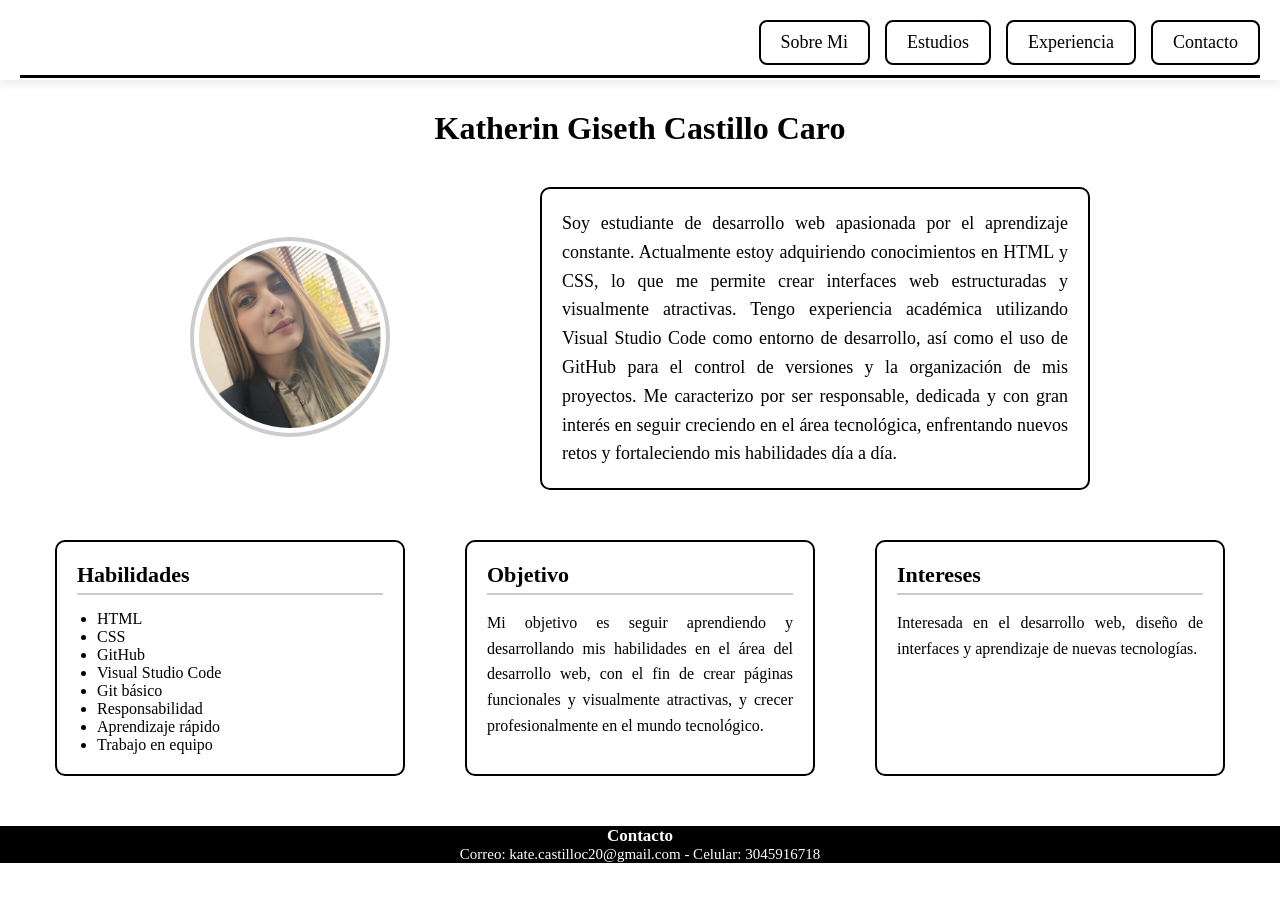
<file: index.html>
<!DOCTYPE html>
<html lang="en">

<head>
    <meta charset="UTF-8">
    <meta name="viewport" content="width=device-width, initial-scale=1.0">
    <title>Document</title>
    <link rel="stylesheet" href="style.css">
</head>

<body>
    <header class="encabezado">

        <nav>
            <div class="container">

                <a href="index.html">Sobre Mi</a>
                <a href="estudios.html">Estudios</a>
                <a href="experiencia.html">Experiencia</a>
                <a href="formulario.html">Contacto</a>

            </div>
        </nav>


    </header>


    <main>

        <h1 class="nombre">Katherin Giseth Castillo Caro</h1>
        <div class="perfil">


            <div class="logo">
                <img src="foto.jpg" alt="">
            </div>


            <p class="info">Soy estudiante de desarrollo web apasionada por el aprendizaje constante. Actualmente estoy
                adquiriendo
                conocimientos en HTML y CSS, lo que me permite crear interfaces web estructuradas y visualmente
                atractivas.
                Tengo experiencia académica utilizando Visual Studio Code como entorno de desarrollo, así como el uso de
                GitHub para el control de versiones y la organización de mis proyectos. Me caracterizo por ser
                responsable,
                dedicada y con gran interés en seguir creciendo en el área tecnológica, enfrentando nuevos retos y
                fortaleciendo mis habilidades día a día.</p>


        </div>

        <div class="secciones">

            <div class="habilidades">
                <h2>Habilidades</h2>

                <ul>
                    <li>HTML</li>
                    <li>CSS</li>
                    <li>GitHub</li>
                    <li>Visual Studio Code</li>
                    <li>Git básico</li>
                    <li>Responsabilidad</li>
                    <li>Aprendizaje rápido</li>
                    <li>Trabajo en equipo</li>
                </ul>

            </div>

            <div class="objetivo">
                <h2>Objetivo</h2>
                <p>Mi objetivo es seguir aprendiendo y desarrollando mis habilidades en el área del desarrollo web, con
                    el fin
                    de crear páginas funcionales y visualmente atractivas, y crecer profesionalmente en el mundo
                    tecnológico.
                </p>

            </div>

            <div class="intereses">
                <h2>Intereses</h2>
                <p>Interesada en el desarrollo web, diseño de interfaces y aprendizaje de nuevas tecnologías.</p>

            </div>



        </div>




    </main>


    <footer class="footer">
        <h2 class="contacto">Contacto</h2>
        <p>Correo: kate.castilloc20@gmail.com - Celular: 3045916718</p>

    </footer>

</body>

</html>
</file>
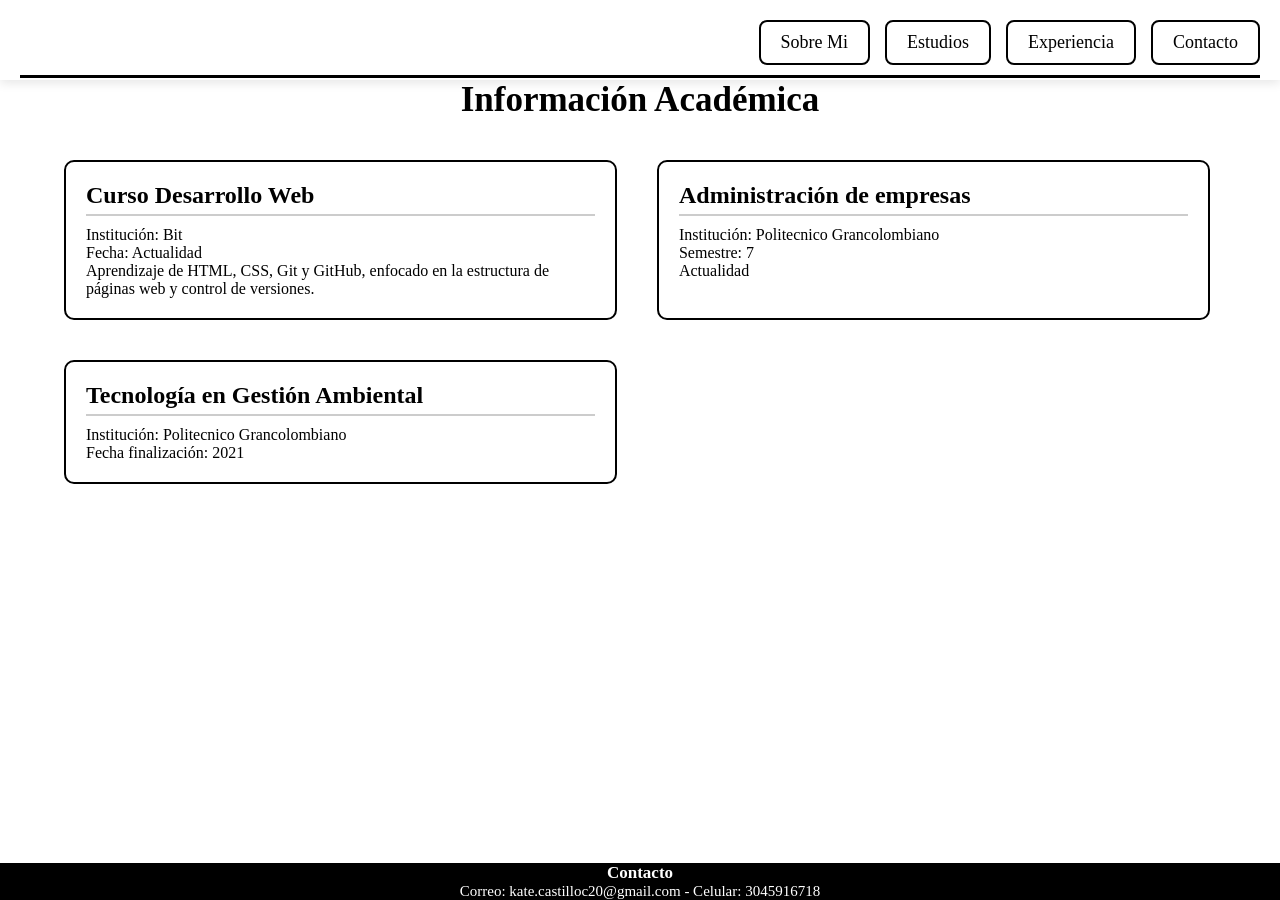
<file: estudios.html>
<!DOCTYPE html>
<html lang="en">

<head>
    <meta charset="UTF-8">
    <meta name="viewport" content="width=device-width, initial-scale=1.0">
    <title>Document</title>
    <link rel="stylesheet" href="estudios.css">
</head>

<body>
    <header class="encabezado">

        <nav>
            <div class="container">

                <a href="index.html">Sobre Mi</a>
                <a href="estudios.html">Estudios</a>
                <a href="experiencia.html">Experiencia</a>
                <a href="formulario.html">Contacto</a>

            </div>
        </nav>

    </header>

    <main>
        <h1>Información Académica</h1>

        <div class="estudios">

            <div class="card">
                <h2>Curso Desarrollo Web</h2>
                <p>Institución: Bit</p>
                <p>Fecha: Actualidad</p>
                <p>Aprendizaje de HTML, CSS, Git y GitHub, enfocado en la estructura
                    de páginas web y control de versiones.</p>

            </div>

            <div class="card">
                <h2>Administración de empresas</h2>
                <p>Institución: Politecnico Grancolombiano</p>
                <p>Semestre: 7</p>
                <p>Actualidad</p>

            </div>

            <div class="card">
                <h2>Tecnología en Gestión Ambiental</h2>
                <p>Institución: Politecnico Grancolombiano</p>
                <p>Fecha finalización: 2021</p>

            </div>


        </div>



    </main>




    <footer class="footer">
        <h2 class="contacto">Contacto</h2>
        <p>Correo: kate.castilloc20@gmail.com - Celular: 3045916718</p>

    </footer>
</body>

</html>
</file>
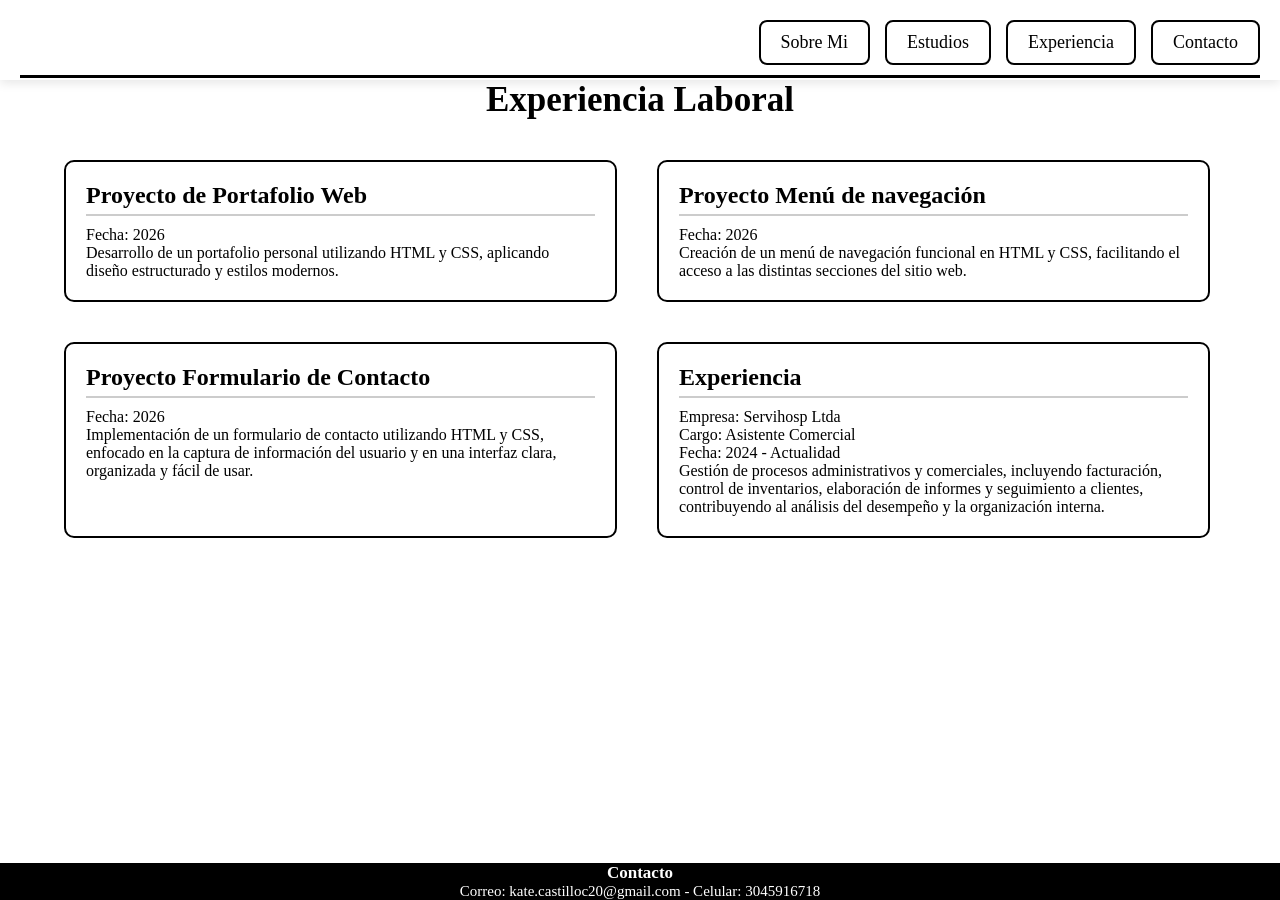
<file: experiencia.html>
<!DOCTYPE html>
<html lang="en">

<head>
    <meta charset="UTF-8">
    <meta name="viewport" content="width=device-width, initial-scale=1.0">
    <title>Document</title>
    <link rel="stylesheet" href="experiencia.css">
</head>

<body>
    <header class="encabezado">

        <nav>
            <div class="container">

                <a href="index.html">Sobre Mi</a>
                <a href="estudios.html">Estudios</a>
                <a href="experiencia.html">Experiencia</a>
                <a href="formulario.html">Contacto</a>

            </div>


        </nav>


    </header>



    <main>
        <h1>Experiencia Laboral</h1>

        <div class="experiencia">

            <div class="card">
                <h2>Proyecto de Portafolio Web</h2>
                <p>Fecha: 2026</p>
                <p>Desarrollo de un portafolio personal utilizando HTML y CSS, aplicando
                    diseño estructurado y estilos modernos.</p>


            </div>

            <div class="card">
                <h2>Proyecto Menú de navegación</h2>
                <p>Fecha: 2026</p>
                <p>Creación de un menú de navegación funcional en HTML y CSS, facilitando el acceso a las distintas
                    secciones del sitio web.</p>
            </div>

            <div class="card">
                <h2>Proyecto Formulario de Contacto</h2>
                <p>Fecha: 2026</p>
                <p>Implementación de un formulario de contacto utilizando HTML y CSS, enfocado en la captura de
                    información del usuario y en una interfaz clara, organizada y fácil de usar.</p>
            </div>

            <div class="card">
                <h2>Experiencia</h2>
                <p>Empresa: Servihosp Ltda</p>
                <p>Cargo: Asistente Comercial</p>
                <p>Fecha: 2024 - Actualidad</p>
                <p>Gestión de procesos administrativos y comerciales, incluyendo facturación, control de
                    inventarios,
                    elaboración de informes y seguimiento a clientes, contribuyendo al análisis del desempeño y la
                    organización interna.</p>
            </div>



        </div>
    </main>


    <footer class="footer">
        <h2 class="contacto">Contacto</h2>
        <p>Correo: kate.castilloc20@gmail.com - Celular: 3045916718</p>

    </footer>


</body>

</html>
</file>
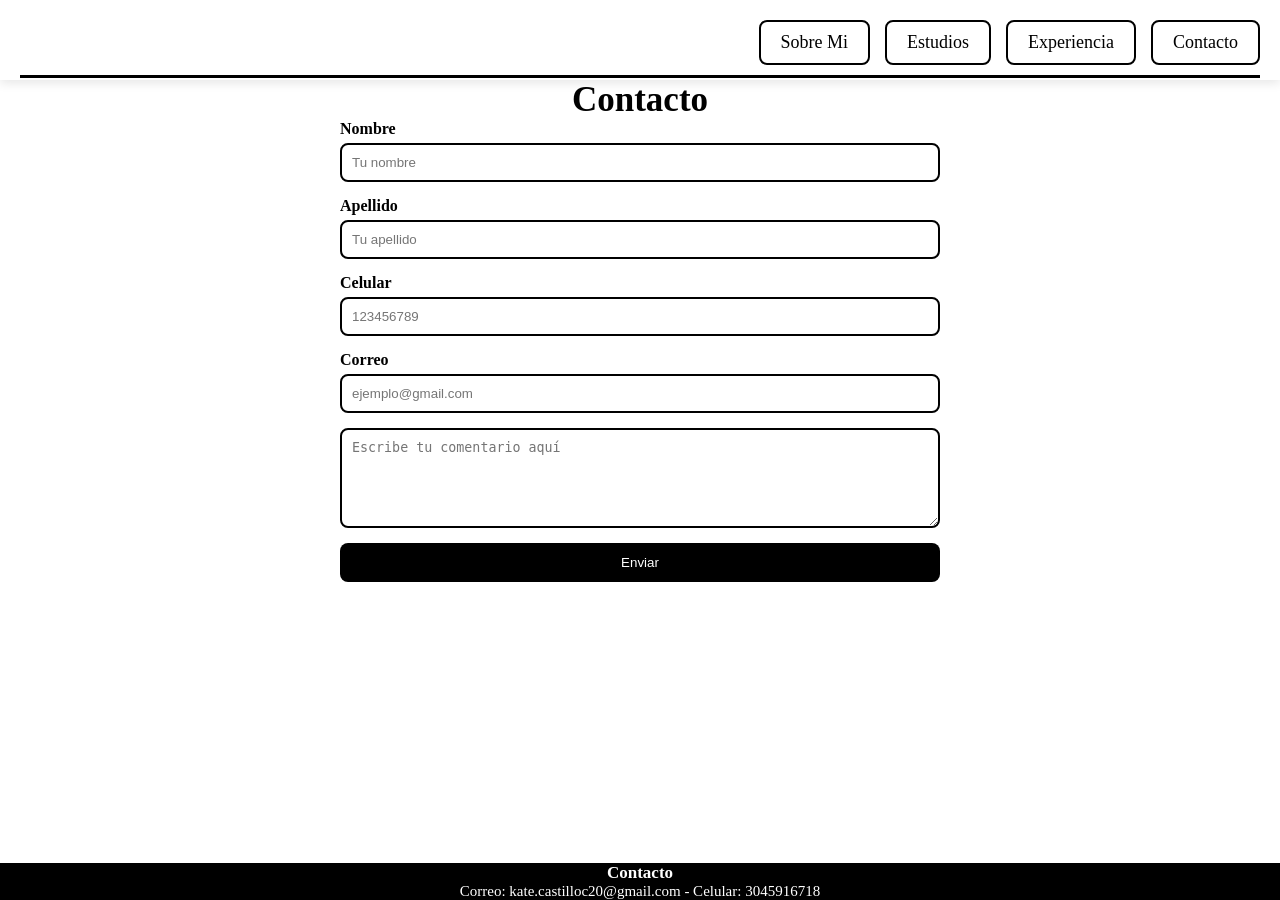
<file: formulario.html>
<!DOCTYPE html>
<html lang="en">

<head>
    <meta charset="UTF-8">
    <meta name="viewport" content="width=device-width, initial-scale=1.0">
    <title>Document</title>
    <link rel="stylesheet" href="formulario.css">
</head>

<body>
    <header class="encabezado">

        <nav>
            <div class="container">

                <a href="index.html">Sobre Mi</a>
                <a href="estudios.html">Estudios</a>
                <a href="experiencia.html">Experiencia</a>
                <a href="formulario.html">Contacto</a>

            </div>
        </nav>


    </header>

    <main>

        <h1>Contacto</h1>
        <form action="">

            <label for="nombre"> Nombre
                <input type="text" id="nombre" placeholder="Tu nombre">

            </label>
            <label for="apellido"> Apellido
                <input type="text" id="apellido" placeholder="Tu apellido">

            </label>
            <label for="celular"> Celular
                <input type="tel" id="celular" placeholder="123456789">

            </label>
            <label for="correo"> Correo
                <input type="email" id="Correo" placeholder="ejemplo@gmail.com">

            </label>
            <label for="comentario">
                <textarea name="" id="comentario" placeholder="Escribe tu comentario aquí"></textarea>

            </label>

            <button>Enviar</button>

        </form>




    </main>


    <footer class="footer">
        <h2 class="contacto">Contacto</h2>
        <p>Correo: kate.castilloc20@gmail.com - Celular: 3045916718</p>

    </footer>
    
</body>

</html>
</file>
<file: style.css>
* {
    margin: 0;
    padding: 0;
    box-sizing: border-box;
}


body {
    padding-top: 110px;
}

.encabezado {

    height: 80px;
    padding: 20px;
    position: fixed;
    top: 0;
    left: 0;
    width: 100%;
    background: white;
    z-index: 1000;
    box-shadow: 0 3px 10px rgba(0, 0, 0, 0.1)
}

.container {

    display: flex;
    gap: 15px;
    font-size: 18px;
    justify-content: flex-end;
    border-bottom: 3px solid black;
    padding-bottom: 10px;

}

.container a {
    border: 2px solid black;
    padding: 10px 20px;
    border-radius: 8px;
    text-decoration: none;
    color: black;
    transition: 0.3s;
    cursor: pointer;
}



.container a:hover {
    background-color: rgba(0, 0, 0, 0.752);
    color: white;
}


.nombre {

    text-align: center;
    margin-bottom: 40px;
}

.logo img {
    width: 200px;
    height: 200px;
    border-radius: 50%;
    object-fit: cover;
    object-position: top;
    justify-content: center;
    border: 4px solid #ccc;
    padding: 5px;
    background: white;


}


.perfil {
    display: flex;
    align-items: center;
    gap: 150px;
    max-width: 900px;
    margin: 0 auto;

}

.info {
    max-width: 80%;
    font-size: 18px;
    text-align: justify;
    border: 2px solid black;
    padding: 20px;
    border-radius: 10px;
    max-width: 600px;
    line-height: 1.6;
    transition: 0.3s;


}

.info:hover {
    box-shadow: 0 10px 20px rgba(0, 0, 0, 0.15);
}

.habilidades h2,
.objetivo h2,
.intereses h2 {
    margin-bottom: 15px;
    font-size: 22px;
    border-bottom: 2px solid #ccc;
    padding-bottom: 5px;
}

.secciones {
    display: flex;
    justify-content: center;
    gap: 60px;
    max-width: 1200px;
    margin: 50px auto;
    align-items: stretch;
}

.habilidades,
.objetivo,
.intereses {
    border: 2px solid black;
    padding: 20px;
    border-radius: 10px;
    transition: 0.3s;
    max-width: 350px;
    flex: 1;



}

.objetivo p {

    text-align: justify;
    line-height: 1.6;
}

.intereses p {

    text-align: justify;
    line-height: 1.6;
}

.habilidades:hover,
.objetivo:hover,
.intereses:hover {
    transform: translateY(-5px);
    box-shadow: 0 10px 20px rgba(0, 0, 0, 0.2);
}

.habilidades {
    flex: 1;
}

.habilidades ul {
    padding-left: 20px;

}

.footer {
    background-color: black;
    color: white;
    text-align: center;
    font-size: 15px;

}

.contacto {
    font-size: 17px;
}

footer h2 {
    margin: 0;
}

footer p {
    margin: 0;
}

@media (max-width: 768px) {
    .container {

        flex-wrap: wrap;
        justify-content: center;
        gap: 10px;
    }

    .container a {
        font-size: 14px;
        padding: 8px 12px;

    }

    body {
        padding-top: 100px;
    }

    .perfil {
        flex-direction: column;
        gap: 30px;
        text-align: center;
    }

    .logo img {
        width: 90%;
        height: 16px;
    }

    .secciones {
        flex-direction: column;
        align-items: center;
        gap: 30px;

    }

    .habilidades,
    .objetivo,
    .intereses {
        width: 90%;
        max-width: 500px;
    }

    .nombre {
        font-size: 26px;
        margin-bottom: 20px;
    }


}
</file>
<file: estudios.css>
* {
    margin: 0;
    padding: 0;
    box-sizing: border-box;
}

.encabezado {

    height: 80px;
    padding: 20px;
    box-shadow: 0 3px 10px rgba(0, 0, 0, 0.1)
}

.container {

    display: flex;
    gap: 15px;
    font-size: 18px;
    justify-content: flex-end;
    border-bottom: 3px solid black;
    padding-bottom: 10px;
}

.container a {
    border: 2px solid black;
    padding: 10px 20px;
    border-radius: 8px;
    text-decoration: none;
    color: black;
    transition: 0.3s;
}



.container a:hover {
    background-color: rgba(0, 0, 0, 0.752);
    color: white;
}

h1 {
    text-align: center;
    font-size: 35px;
}

body {
    min-height: 100vh;
    display: flex;
    flex-direction: column;
}

main {

    flex: 1;
}

.estudios {
    width: 90%;
    margin: 40px auto;
    display: flex;
    flex-wrap: wrap;
    gap: 40px;
}

.card {

    width: 48%;
    border: 2px solid black;
    padding: 20px;
    border-radius: 10px;
    transition: 0.3s;



}

.card:hover {
    transform: translateY(-5px);
    box-shadow: 0 10px 20px rgba(0, 0, 0, 0.2);
}

.card h2 {
    margin-bottom: 10px;
    border-bottom: 2px solid #ccc;
    padding-bottom: 5px;
}

.footer {
    background-color: black;
    color: white;
    text-align: center;
    font-size: 15px;

}

.contacto {
    font-size: 17px;
}

footer h2 {
    margin: 0;
}

@media (max-width: 768px){
    .container{
        flex-wrap: wrap;
        justify-content: center;
        gap: 10px;
    }

    .container a{
        font-size: 14px;
        padding: 8px 12px;
    }

    h1{
        font-size: 26px;
        margin-top: 10px;
    }

    .estudios{
        flex-direction: column;
        align-items: center;
        gap: 30px;
    }

    .card{
        width: 100%;
        padding: 15px;
    }


}
</file>
<file: experiencia.css>
* {
    margin: 0;
    padding: 0;
    box-sizing: border-box;
}

.encabezado {

    height: 80px;
    padding: 20px;
    box-shadow: 0 3px 10px rgba(0, 0, 0, 0.1)
}

.container {

    display: flex;
    gap: 15px;
    font-size: 18px;
    justify-content: flex-end;
    border-bottom: 3px solid black;
    padding-bottom: 10px;
}

.container a {
    border: 2px solid black;
    padding: 10px 20px;
    border-radius: 8px;
    text-decoration: none;
    color: black;
    transition: 0.3s;
}



.container a:hover {
    background-color: rgba(0, 0, 0, 0.752);
    color: white;
}


body {
    min-height: 100vh;
    display: flex;
    flex-direction: column;
}

main {

    flex: 1;
}


h1 {
    text-align: center;
    font-size: 35px;
}

.experiencia {
    width: 90%;
    margin: 40px auto;
    display: flex;
    flex-wrap: wrap;
    gap: 40px;
}

.card {

    width: 48%;
    border: 2px solid black;
    padding: 20px;
    border-radius: 10px;
    transition: 0.3s;



}

.card:hover {
    transform: translateY(-5px);
    box-shadow: 0 10px 20px rgba(0, 0, 0, 0.2);
}

.card h2 {
    margin-bottom: 10px;
    border-bottom: 2px solid #ccc;
    padding-bottom: 5px;
}

.footer {
    background-color: black;
    color: white;
    text-align: center;
    font-size: 15px;

}

.contacto {
    font-size: 17px;
}

footer h2 {
    margin: 0;
}

@media (max-width: 768px) {

    .container {
        flex-wrap: wrap;
        justify-content: center;
        gap: 10px;
    }

    .container a {
        font-size: 14px;
        padding: 8px 12px;
    }

    h1 {
        font-size: 26px;
        margin-top: 10px;
    }

    .experiencia {
        flex-direction: column;
        align-items: center;
        gap: 30px;
    }

    .card {
        width: 100%;
    }


}
</file>
<file: formulario.css>
* {
    margin: 0;
    padding: 0;
    box-sizing: border-box;
}

.encabezado {

    height: 80px;
    padding: 20px;
    box-shadow: 0 3px 10px rgba(0,0,0,0.1)


}

.container {

    display: flex;
    gap: 15px;
    font-size: 18px;
    justify-content: flex-end;
    border-bottom: 3px solid black;
    padding-bottom: 10px;
}

.container a {
    border: 2px solid black;
    padding: 10px 20px;
    border-radius: 8px;
    text-decoration: none;
    color: black;
    transition: 0.3s;
}



.container a:hover {
    background-color: rgba(0, 0, 0, 0.752);
    color: white;
}

h1{
    text-align: center;
    font-size: 35px;
}

body{
    min-height: 100vh;
    display: flex;
    flex-direction: column;
}

main{

    flex: 1;
}

form{
   display: flex;
    width: 90%;
    max-width: 600px;
    margin: 0px auto;
    flex-direction: column;
    gap: 15px;
}

label{
    display: flex;
    flex-direction: column;
    font-weight: bold;
    gap: 5px;
}

input, textarea{
    padding: 10px;
    border: 2px solid black;
    border-radius: 8px;
    transition: 0.3s;
}

input:focus,
textarea:focus {
  background-color: #f0f0f0;
  border-color: black;
  box-shadow: 0 0 5px rgba(0,0,0,0.2);
  outline: none;
}

textarea {
  min-height: 100px;
  max-height: 200px;
  resize: vertical;
}

button {
  padding: 12px;
  background: black;
  color: white;
  border: none;
  border-radius: 8px;
  cursor: pointer;
}

button:hover {
  background: #333;
}

.footer {
    background-color: black;
    color: white;
    text-align: center;
    font-size: 15px;

}

.contacto {
    font-size: 17px;
}

footer h2 {
  margin: 0;
}

@media (max-width: 768px){
    .container{
        flex-wrap: wrap;
        justify-content: center;
        gap: 10px;
    }

    .container a{
        font-size: 14px;
        padding: 8px 12px;
    }

    h1{
        font-size: 26px;
        margin-top: 10px;

    }

    form{
        width: 90%;
        max-width: 100%;
        padding: 0 10px;
    
    }

    input,textarea{
        width: 100%;
        font-size: 14px;
    }

    button{
        width: 100%;
    }
}
</file>
